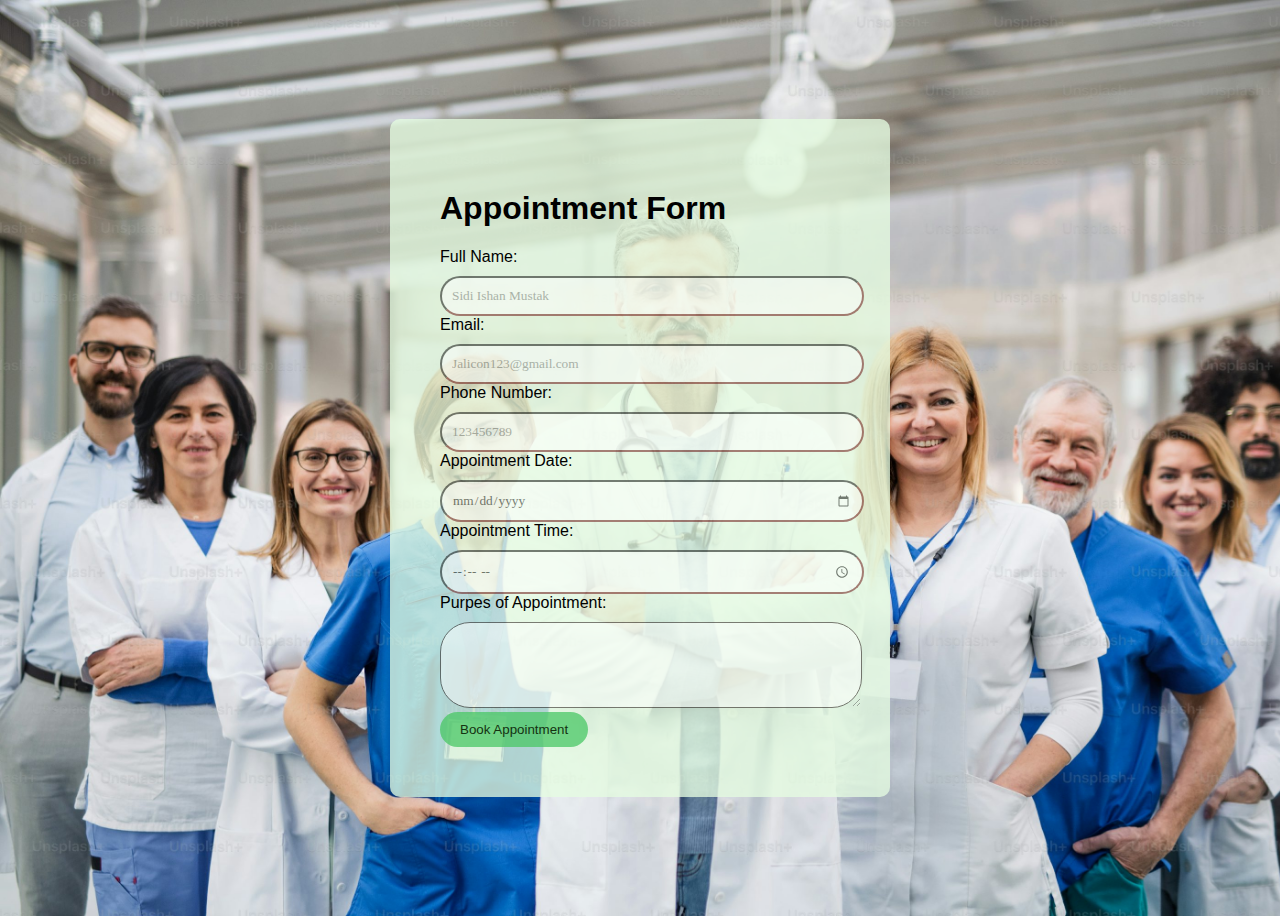
<file: appointment.html>
<!DOCTYPE html>
<html lang="en">
<head>
    <meta charset="UTF-8">
    <meta name="viewport" content="width=device-width, initial-scale=1.0">
    <title>Jalicon Care</title>
    <!-- Fav-icon -->
    <link rel="shortcut icon" href="WhatsApp_Image_2024-10-24_at_16.07.04-removebg-preview.png">
    <style>
        body{
            font-family: Arial, Helvetica, sans-serif;
            background-image: url(premium_photo-1681843126728-04eab730febe.jpg);
            background-size: cover;
            background-repeat: no-repeat;
            height: 100vh;
            display: flex;
            justify-content:center;
            align-items: center;
        }
        label{
            display: block;
            margin-bottom: 10px;
            font-family: Arial, Helvetica, sans-serif;
        }
        div{
            background-color: rgba(229, 252, 225, 0.77);
            border-radius: 10px;
            padding: 50px;
            width: 400px;
        }
        input[type="text"],input[type="email"],input[type="tel"],input[type=date],input[type=time],input[type=notes],select,textarea{
            width: 100%;
            padding: 10px;
            /* border: none; */
            border-radius: 30px;
            font-family: Cambria, Cochin, Georgia, Times, 'Times New Roman', serif;
            border-color: rgb(15, 1, 1);
            opacity: 50%;
        }
        button[type="submit"]{
            background-color: rgba(71, 199, 99, 0.746);
            color: rgb(20, 50, 17);
            padding: 10px 20px;
            border-radius: 20px;
            border: none;
            transition: 0.5s;
        }
        input:focus,textarea:focus,select:focus{
            background-color:rgb(248, 237, 255);
        }
        button[type="submit"]:hover{
        background-color: rgba(8, 69, 13, 0.837);
        transform:scale(1.05);
        cursor: pointer;
        }
    </style>
</head>
<body>
    <div class="container">
        <h1>Appointment Form</h1>
        <form id="appointment-form">
            <label for="name ">Full Name:</label>
            <input type="text" id="name" name="name" required placeholder="Sidi Ishan Mustak">

            <label for="email">Email:</label>
            <input type="email" id="email" name="email" required placeholder="Jalicon123@gmail.com">

            <label for="phone">Phone Number:</label>
            <input type="tel" id="phone" name="phone" required placeholder="123456789">

            <label for="date">Appointment Date:</label>
            <input type="date" id="date" name="date" required>

            <label for="time">Appointment Time:</label>
            <input type="time" id="time" name="time" required>

            <label for="notes">Purpes of Appointment:</label>
            <textarea id="notes" name="notes" rows="4"></textarea>

            <button type="submit">Book Appointment</button>
        </form>
    </div>
</body>
</html>
</file>
